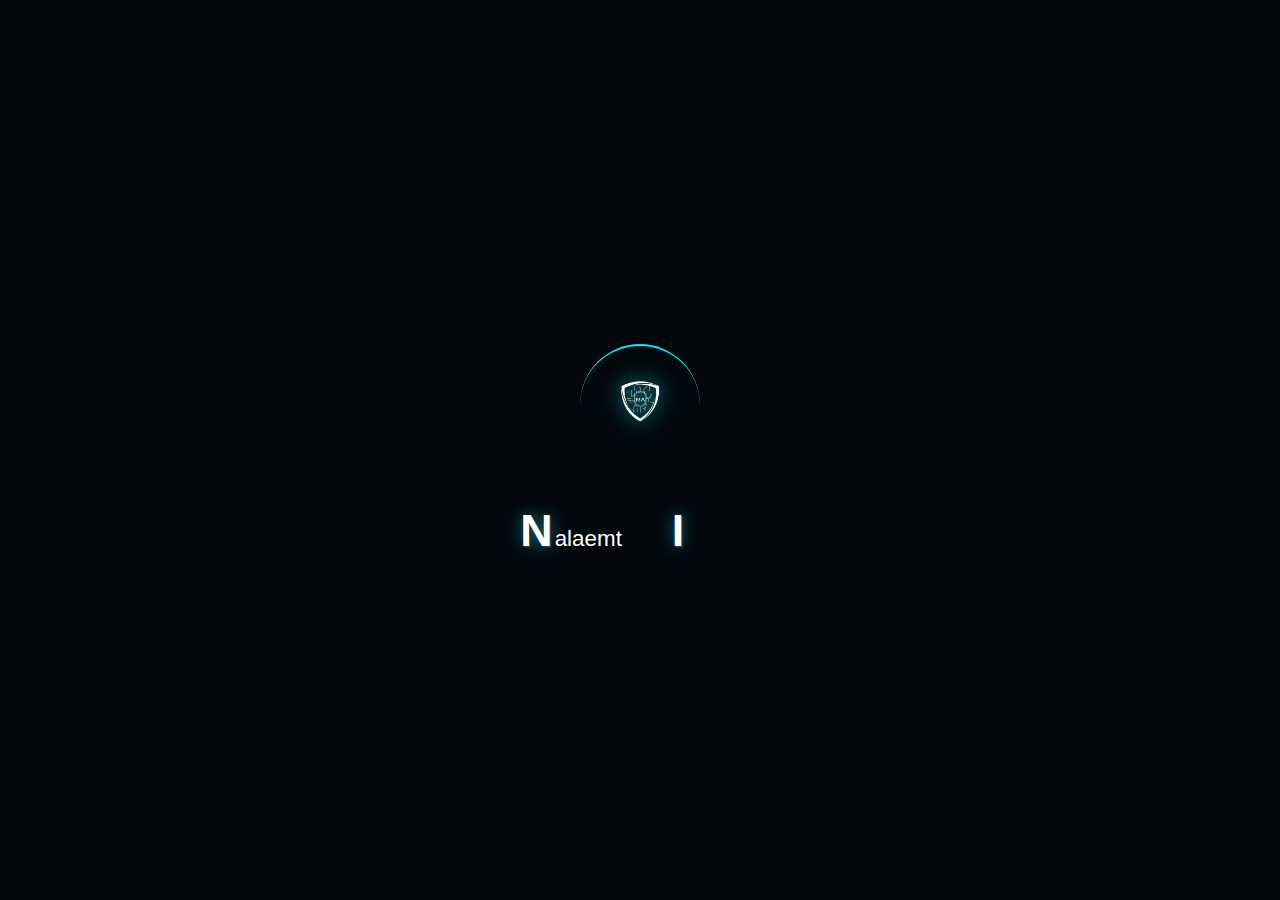
<file: load.html>
<!DOCTYPE html>
<html lang="en">
<head>
    <meta charset="UTF-8">
    <meta name="viewport" content="width=device-width, initial-scale=1.0">
    <title>Document</title>
</head>
<body>
    <style>
        :root {
    --neon-blue: #00f2ff;
    --dark-bg: #03080d;
    --text-3d: #ffffff;
}

.preloader {
    position: fixed;
    inset: 0;
    background: var(--dark-bg);
    display: flex;
    justify-content: center;
    align-items: center;
    z-index: 10000;
}

.central-hub {
    display: flex;
    flex-direction: column;
    align-items: center;
    gap: 40px;
}

/* Logo & Ring Styles */
.logo-wrapper {
    position: relative;
    width: 120px;
    height: 120px;
    display: flex;
    justify-content: center;
    align-items: center;
}

.logo-box {
    width: 70px; 
    z-index: 5;
    filter: drop-shadow(0 0 10px var(--neon-blue));
}

.logo-box img {
    width: 100%;
    height: auto;
}

.cyber-ring {
    position: absolute;
    width: 100%;
    height: 100%;
    border-top: 2px solid var(--neon-blue);
    border-radius: 50%;
    animation: spin 1s linear infinite;
}

/* Text & Animation Styles */
.brand-display {
    display: flex;
    gap: 25px;
    font-family: 'Exo 2', sans-serif;
}

.word {
    display: flex;
    align-items: baseline;
}

.letter {
    color: var(--text-3d);
    opacity: 0;
    transform: translateY(10px);
    transition: all 0.5s cubic-bezier(0.2, 0.8, 0.2, 1);
    font-weight: 300;
    font-size: 1.4rem;
}

.letter.initial {
    font-size: 2.8rem;
    font-weight: 900;
    margin-right: 2px;
    text-shadow: 
        1px 1px 0px #333,
        2px 2px 0px #222,
        0 0 15px rgba(0, 242, 255, 0.5);
}

.letter.reveal {
    opacity: 1;
    transform: translateY(0);
}

@keyframes spin {
    to { transform: rotate(360deg); }
}

@keyframes spin-reverse {
    to { transform: rotate(-360deg); }
}

.preloader.fade-out {
    opacity: 0;
    visibility: hidden;
    transition: opacity 1s ease;
}
    </style>
    <div class="preloader">
    <div class="central-hub">
        <!-- Logo & Animated Ring -->
        <div class="logo-wrapper">
            <div class="cyber-ring"></div>
            <div class="logo-box">
                <img src="myimg/New_Project_37__FA1BF28_-removebg-preview.png" alt="Logo">
            </div>
        </div>

        <!-- Brand Name -->
        <div class="brand-display">
            <div class="word" id="word-nalaemton"></div>
            <div class="word" id="word-infotech"></div>
        </div>
    </div>
</div>
<script>
    document.addEventListener("DOMContentLoaded", () => {
    const word1 = "Nalaemton";
    const word2 = "Infotech";
    const container1 = document.getElementById('word-nalaemton');
    const container2 = document.getElementById('word-infotech');

    function buildWord(text, container) {
        return text.split('').map((char, i) => {
            const span = document.createElement('span');
            span.textContent = char;
            span.classList.add('letter');
            if (i === 0) span.classList.add('initial');
            container.appendChild(span);
            return span;
        });
    }

    const letters1 = buildWord(word1, container1);
    const letters2 = buildWord(word2, container2);

    setTimeout(() => {
        letters1[0].classList.add('reveal');
        letters2[0].classList.add('reveal');

        const remainingLetters = [...letters1.slice(1), ...letters2.slice(1)];
        
        remainingLetters.forEach((letter, index) => {
            setTimeout(() => {
                letter.classList.add('reveal');
            }, index * 120); // Smooth stagger
        });

    }, 60);

    window.addEventListener('load', () => {
        setTimeout(() => {
            document.querySelector('.preloader').classList.add('fade-out');
            document.body.style.overflow = 'auto';
        }, 2000); 
    });
});
</script>
</body>
</html>
</file>
